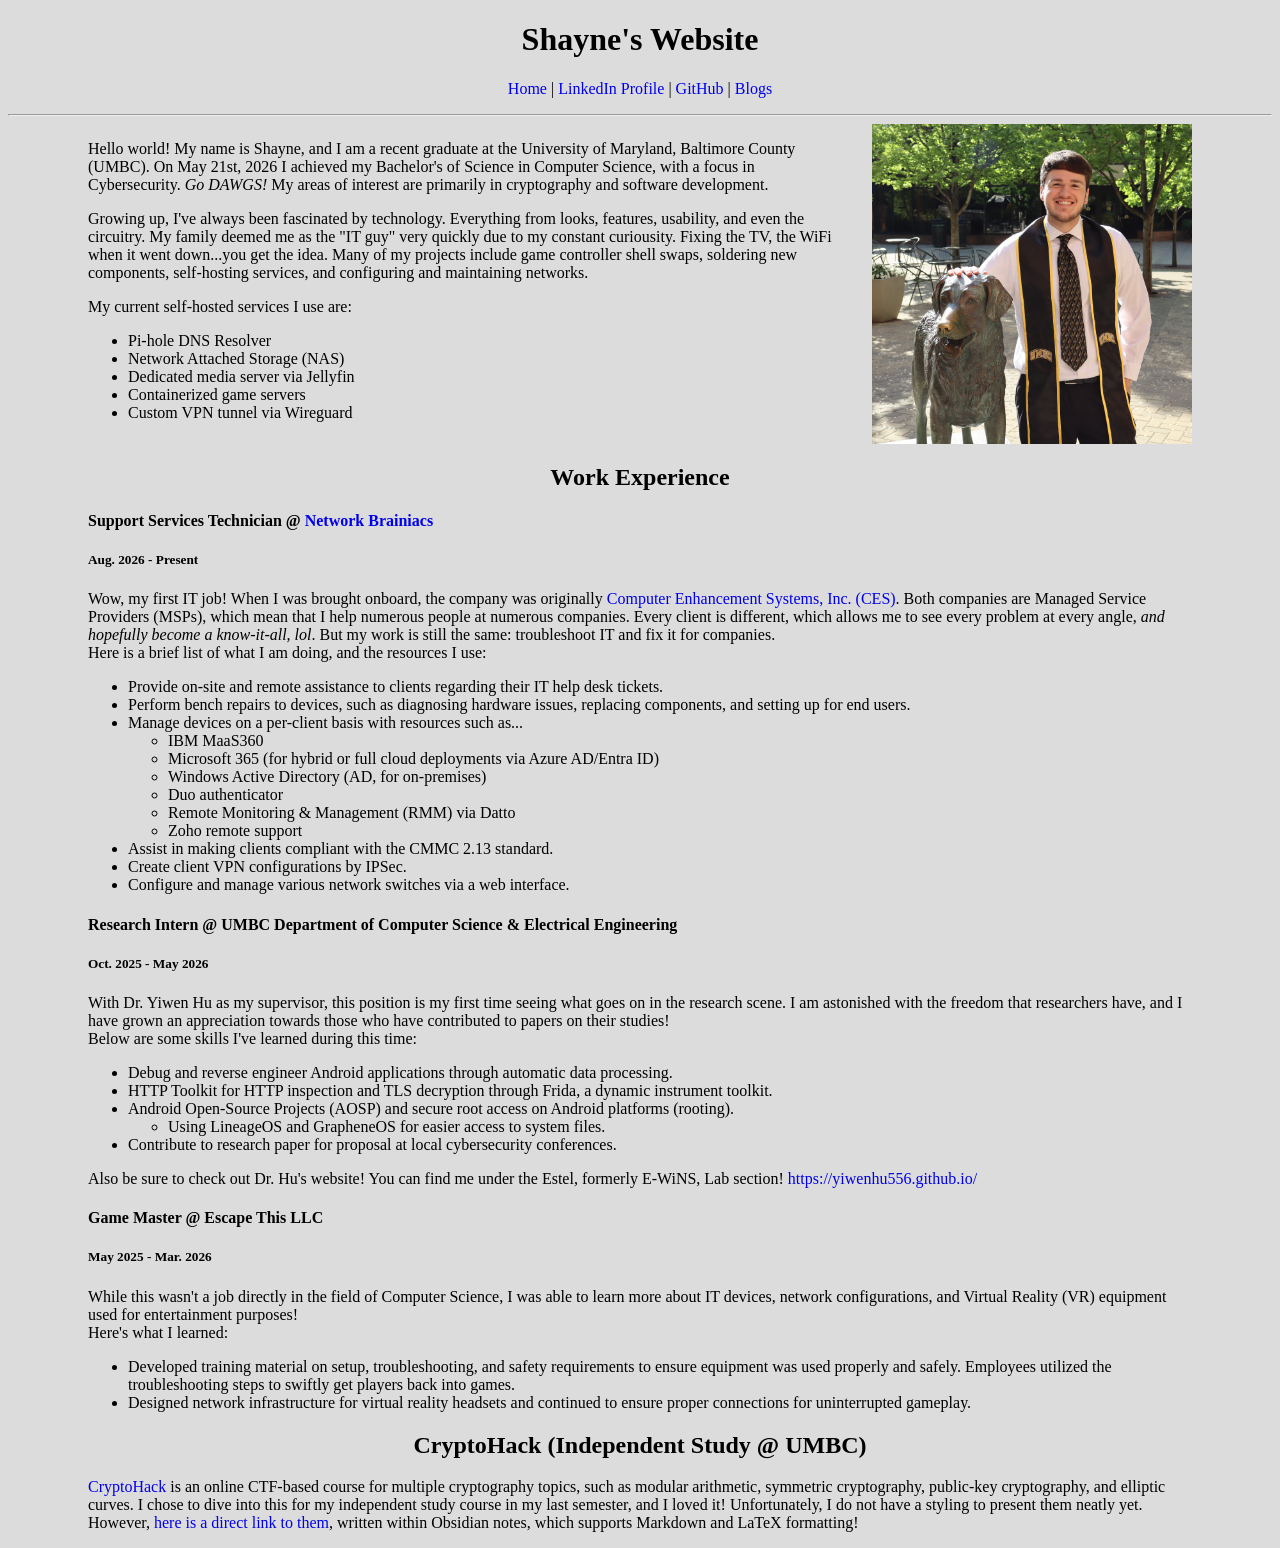
<file: index.html>
<!DOCTYPE html>
<html lang="en">
    <head>
        <meta charset="utf-8">
        <meta name="viewport" content="width=device-width, initial-scale=1">
        <title>Shayne's Webpage</title>
        <!-- favicon -->
        <link rel="icon" type="image/x-icon" href="photos/wanya.png">
        <link rel="stylesheet" href="mystyles.css">
    </head>
    <body>
        <div class="title-bar" style="text-align: center;">
            <h1>Shayne's Website</h1>
            <p><a href="index.html">Home</a> |
            <a href="https://linkedin.com/in/shayne-hewitt">LinkedIn Profile</a> |
            <a href="https://github.com/shewitt926">GitHub</a> |
            <a href="my_blogs.html">Blogs</a>
            </p>
            <hr>
        </div>
        <div class="my-body">
            <div id="intro">
                <div class="intro-text">
                    <p>Hello world! My name is Shayne, and I am a recent graduate at the University of Maryland, Baltimore County (UMBC). On May 21st, 2026 I achieved my Bachelor's of Science in Computer Science, with a focus in Cybersecurity. <i>Go DAWGS!</i> My areas of interest are primarily in cryptography and software development.</p>
                    <p>Growing up, I've always been fascinated by technology. Everything from looks, features, usability, and even the circuitry. My family deemed me as the "IT guy" very quickly due to my constant curiousity. Fixing the TV, the WiFi when it went down...you get the idea. Many of my projects include game controller shell swaps, soldering new components, self-hosting services, and configuring and maintaining networks.</p>
                    <p>My current self-hosted services I use are:</p>
                    <ul>
                        <li>Pi-hole DNS Resolver</li>
                        <li>Network Attached Storage (NAS)</li>
                        <li>Dedicated media server via Jellyfin</li>
                        <li>Containerized game servers</li>
                        <li>Custom VPN tunnel via Wireguard</li>
                    </ul>
                </div>
                <div class="photo-row">
                    <img class="photos" src="photos/true_grit.JPG" alt="A photo of me with UMBC's True Grit statue.">
                </div>
            </div>
            <div id="experience">
                <h2>Work Experience</h2>
                <h4>Support Services Technician @ <a href="https://www.networkbrainiacs.com/">Network Brainiacs</a></h4>
                <h5>Aug. 2026 - Present</h5>
                <p>Wow, my first IT job! When I was brought onboard, the company was originally <a href="https://www.cesitservice.com/">Computer Enhancement Systems, Inc. (CES)</a>. Both companies are Managed Service Providers (MSPs), which mean that I help numerous people at numerous companies. Every client is different, which allows me to see every problem at every angle, <i>and hopefully become a know-it-all, lol</i>. But my work is still the same: troubleshoot IT and fix it for companies. <br>
                Here is a brief list of what I am doing, and the resources I use:</p>
                <ul>
                    <li>Provide on-site and remote assistance to clients regarding their IT help desk tickets.</li>
                    <li>Perform bench repairs to devices, such as diagnosing hardware issues, replacing components, and setting up for end users.</li>
                    <li>Manage devices on a per-client basis with resources such as...
                        <ul>
                            <li>IBM MaaS360</li>
                            <li>Microsoft 365 (for hybrid or full cloud deployments via Azure AD/Entra ID)</li>
                            <li>Windows Active Directory (AD, for on-premises)</li>
                            <li>Duo authenticator</li>
                            <li>Remote Monitoring & Management (RMM) via Datto</li>
                            <li>Zoho remote support</li>
                        </ul> 
                    <li>Assist in making clients compliant with the CMMC 2.13 standard.</li>
                    <li>Create client VPN configurations by IPSec.</li>
                    <li>Configure and manage various network switches via a web interface.</li>
                    
                </ul>

                <h4>Research Intern @ UMBC Department of Computer Science & Electrical Engineering</h4>
                <h5>Oct. 2025 - May 2026</h5>
                <p>With Dr. Yiwen Hu as my supervisor, this position is my first time seeing what goes on in the research scene. I am astonished with the freedom that researchers have, and I have grown an appreciation towards those who have contributed to papers on their studies! 
                <br>Below are some skills I've learned during this time:</p>
                <ul>
                    <li>Debug and reverse engineer Android applications through automatic data processing.</li>
                    <li>HTTP Toolkit for HTTP inspection and TLS decryption through Frida, a dynamic instrument toolkit.</li>
                    <li>Android Open-Source Projects (AOSP) and secure root access on Android platforms (rooting).
                        <ul>
                            <li>Using LineageOS and GrapheneOS for easier access to system files.</li>
                        </ul>
                    </li>
                    <li>Contribute to research paper for proposal at local cybersecurity conferences.</li>
                </ul>
                <p>Also be sure to check out Dr. Hu's website! You can find me under the Estel, formerly E-WiNS, Lab section! <a href="https://yiwenhu556.github.io/">https://yiwenhu556.github.io/</a></p>
                
                <h4>Game Master @ Escape This LLC</h4>
                <h5>May 2025 - Mar. 2026</h5>
                <p>While this wasn't a job directly in the field of Computer Science, I was able to learn more about IT devices, network configurations, and Virtual Reality (VR) equipment used for entertainment purposes! 
                <br>
                Here's what I learned:</p>
                <ul>
                    <li>Developed training material on setup, troubleshooting, and safety requirements to ensure equipment was used properly and safely. Employees utilized the troubleshooting steps to swiftly get players back into games.</li>
                    <li>Designed network infrastructure for virtual reality headsets and continued to ensure proper connections for uninterrupted gameplay.</li>
                </ul>
            </div>
            <div id="crypto">
                <h2>CryptoHack (Independent Study @ UMBC)</h2>
                <p><a href="https://cryptohack.org/">CryptoHack</a> is an online CTF-based course for multiple cryptography topics, such as modular arithmetic, symmetric cryptography, public-key cryptography, and elliptic curves. I chose to dive into this for my independent study course in my last semester, and I loved it! Unfortunately, I do not have a styling to present them neatly yet. However, <a href="CryptoHack Notes.md">here is a direct link to them</a>, written within Obsidian notes, which supports Markdown and LaTeX formatting!
                </p>
            </div>
        </div>
    </body>
</html>
</file>
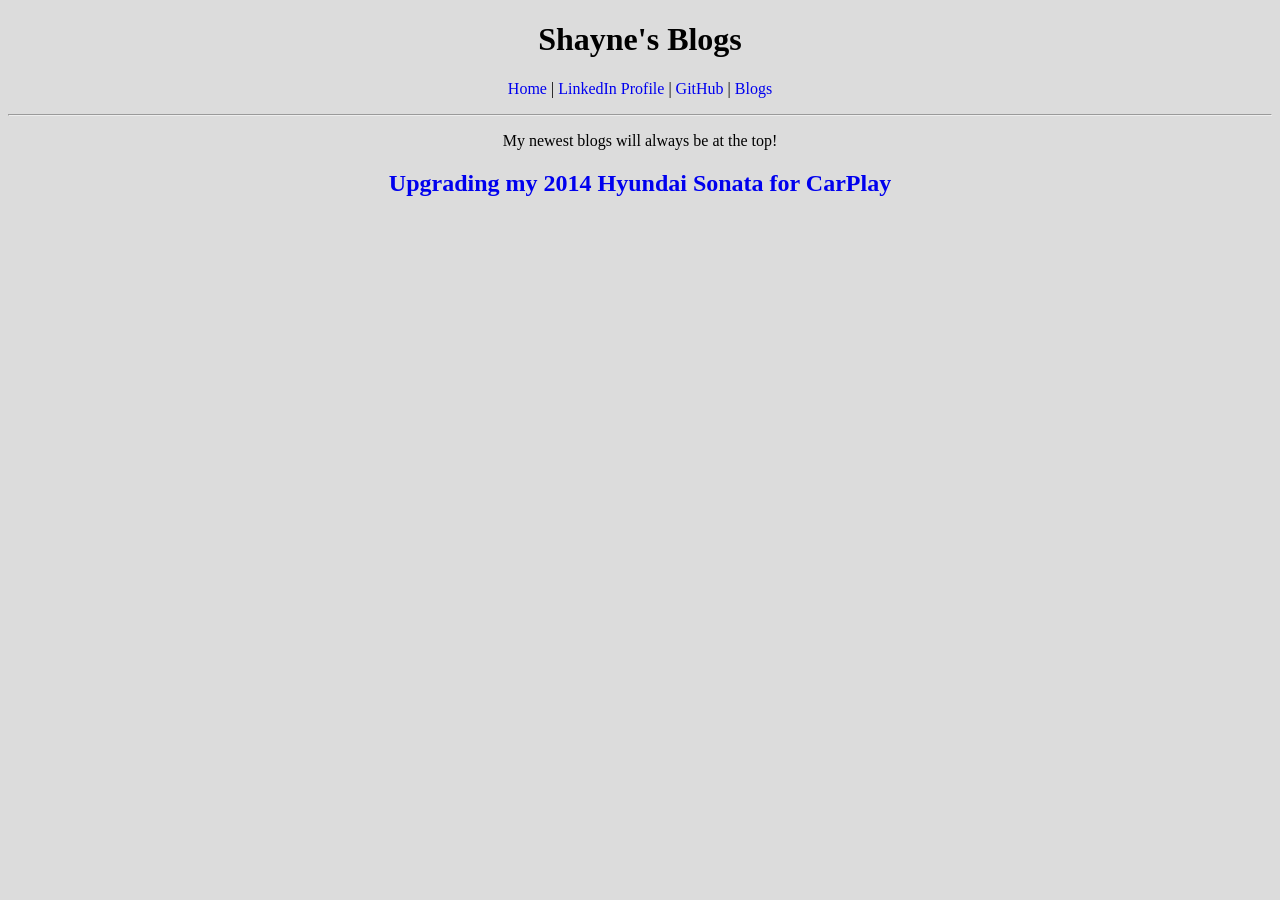
<file: my_blogs.html>
<!DOCTYPE html>
<html lang="en">
    <head>
        <meta charset="utf-8">
        <meta name="viewport" content="width=device-width, initial-scale=1">
        <title>Shayne's Webpage</title>
        <!-- favicon -->
        <link rel="icon" type="image/x-icon" href="photos/wanya.png">
        <link rel="stylesheet" href="mystyles.css">
    </head>
    <body>
        <div class="title-bar" style="text-align: center;">
            <h1>Shayne's Blogs</h1>
            <p><a href="index.html">Home</a> |
            <a href="https://linkedin.com/in/shayne-hewitt">LinkedIn Profile</a> |
            <a href="https://github.com/shewitt926">GitHub</a> |
            <a href="my_blogs.html">Blogs</a>
            </p>
            <hr>
        </div>
        <div class="my-body">
            <p style="text-align: center;">My newest blogs will always be at the top!</p>
            <!-- begin list here. dont wanna do ul/li here, lazy. -->
            <h2><a href="posts/carplay/carplay_blog.html">Upgrading my 2014 Hyundai Sonata for CarPlay</a></h2>
        </div>
    </body>
</html>
</file>
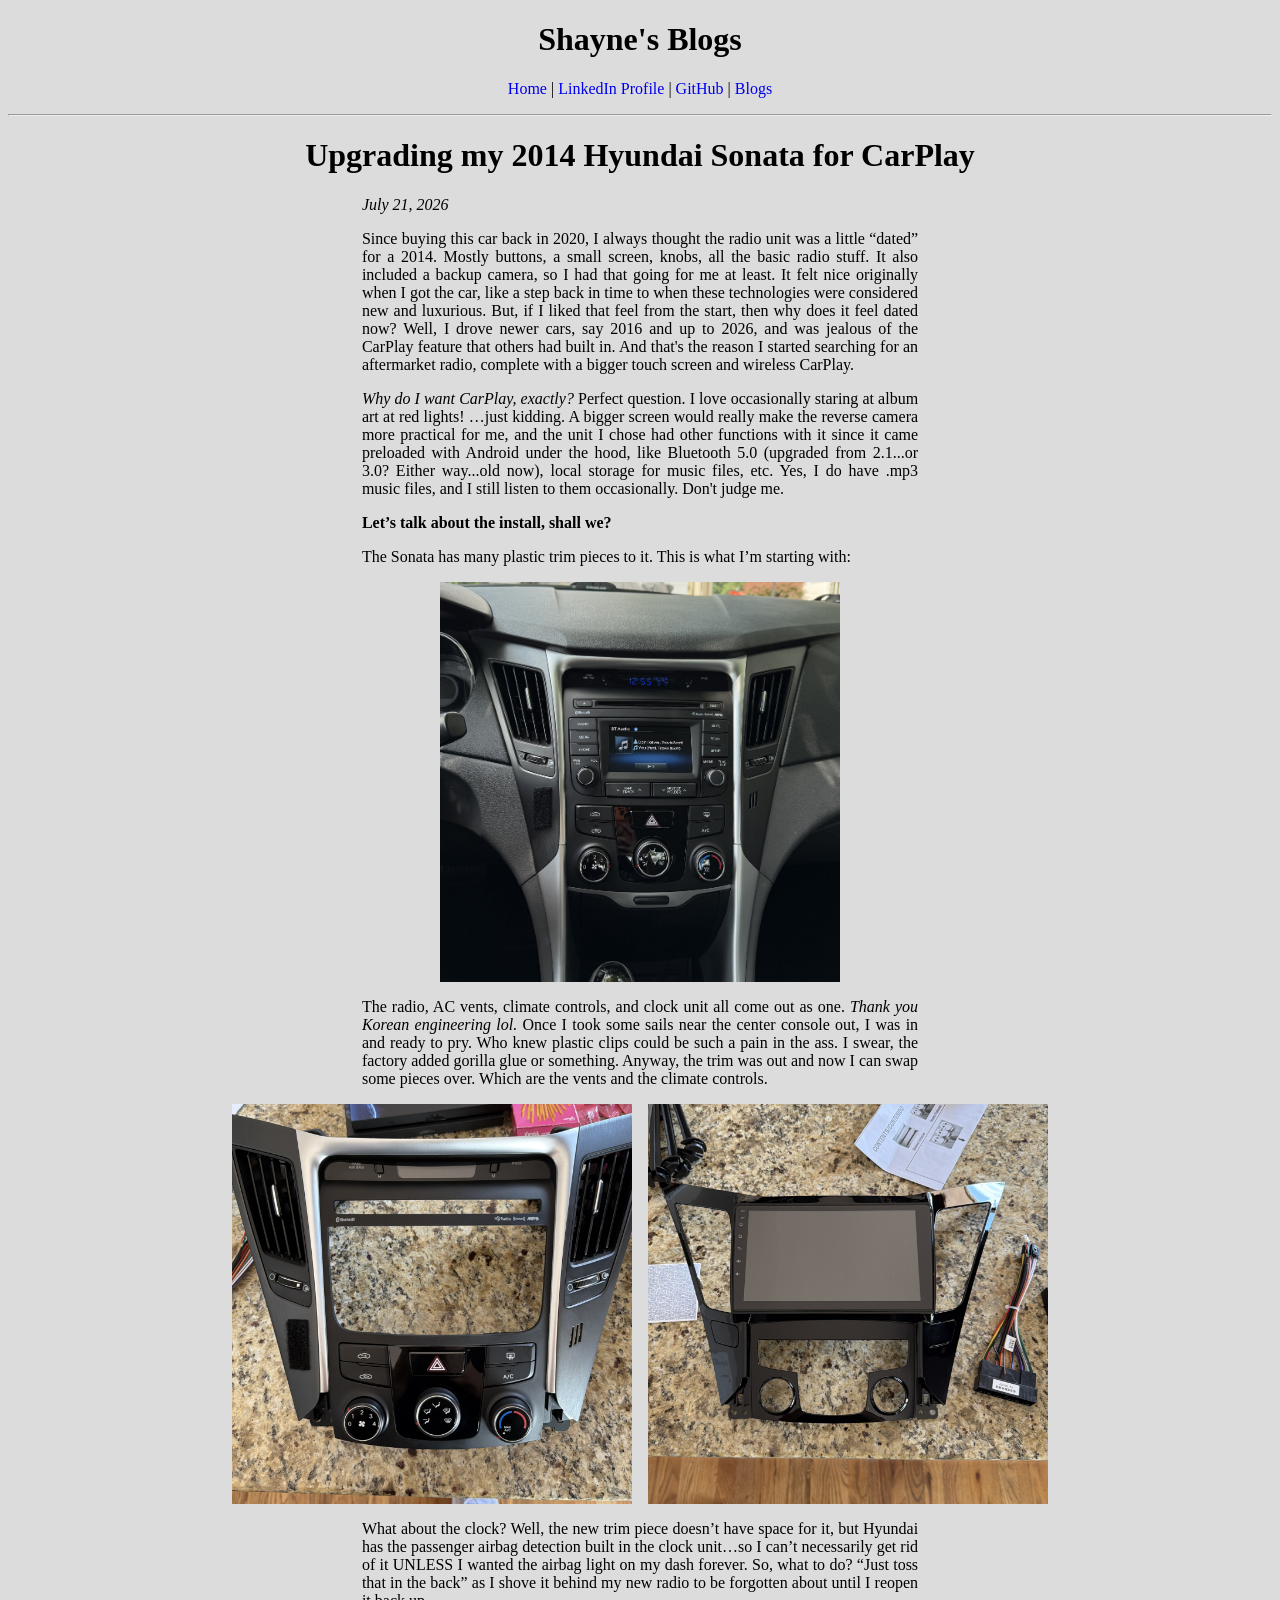
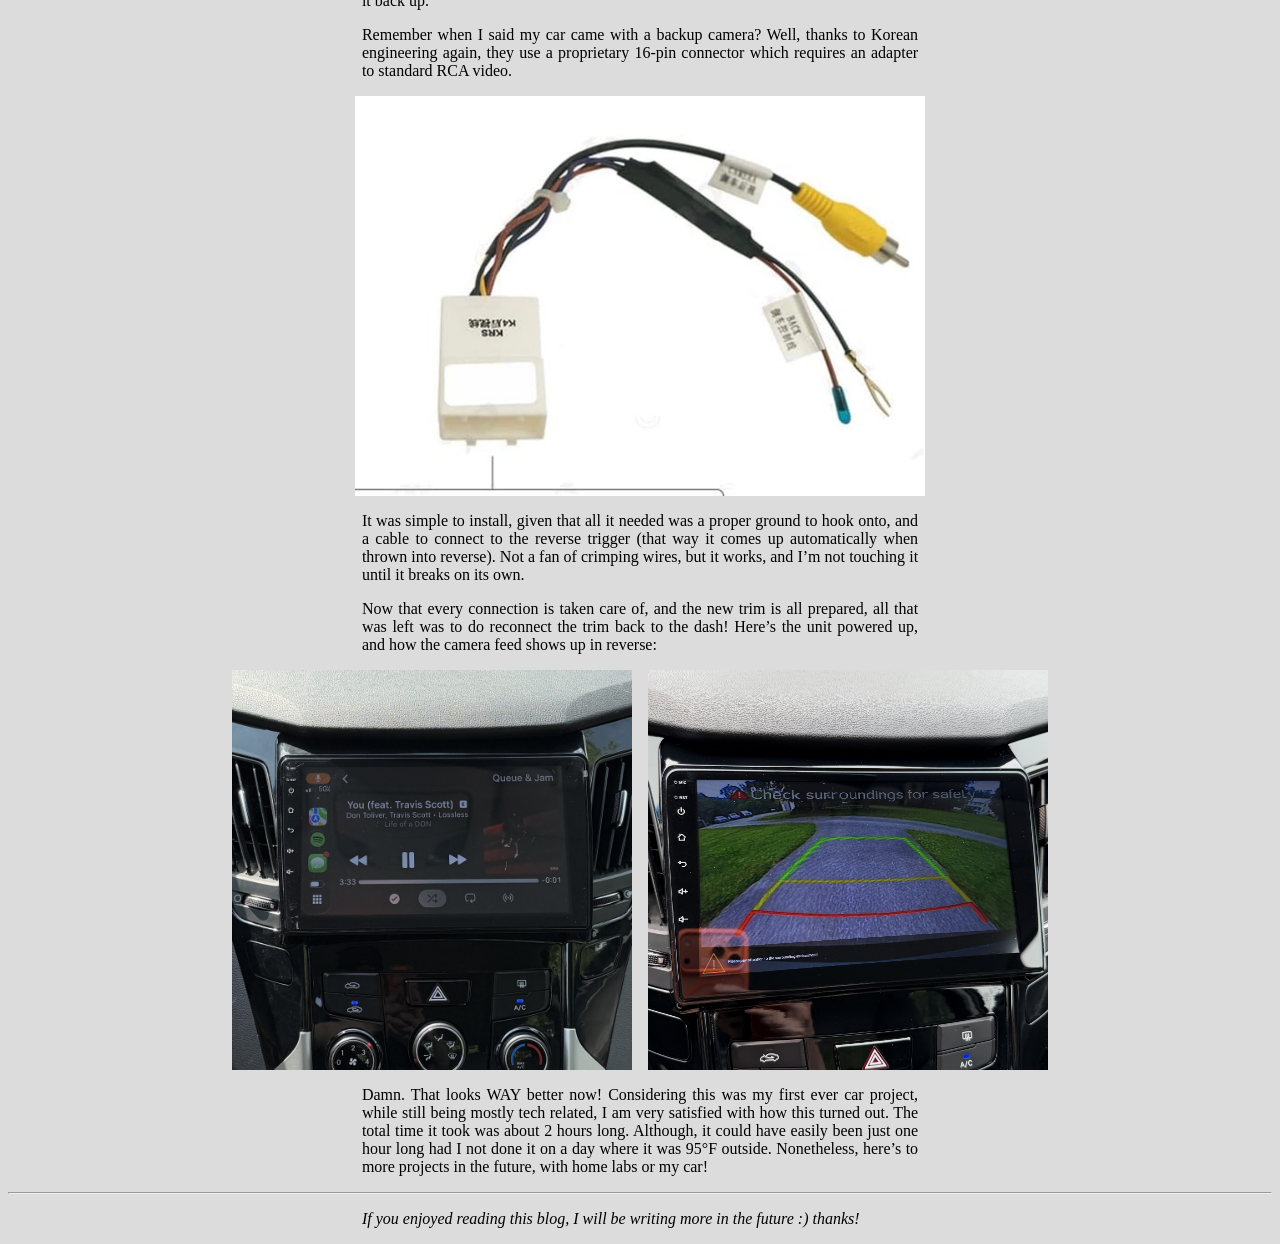
<file: posts/carplay/carplay_blog.html>
<!DOCTYPE html>
<html lang="en">
<head>
    <meta charset="utf-8">
        <meta name="viewport" content="width=device-width, initial-scale=1">
        <title>Shayne's Webpage</title>
        <!-- favicon -->
        <link rel="icon" type="image/x-icon" href="photos/wanya.png">
        <link rel="stylesheet" href="/mystyles.css">
</head>
<body>
    <div class="title-bar" style="text-align: center;">
        <h1>Shayne's Blogs</h1>
        <p><a href="/index.html">Home</a> |
        <a href="https://linkedin.com/in/shayne-hewitt">LinkedIn Profile</a> |
        <a href="https://github.com/shewitt926">GitHub</a> |
        <a href="/my_blogs.html">Blogs</a>
        </p>
        <hr>
    </div>
    <div class="blog-title">
        <h1>Upgrading my 2014 Hyundai Sonata for CarPlay</h1>
    </div>
    <div class="blog-body">
        <p><i>July 21, 2026</i></p>
        <p>Since buying this car back in 2020, I always thought the radio unit was a little “dated” for a 2014. Mostly buttons, a small screen, knobs, all the basic radio stuff. It also included a backup camera, so I had that going for me at least. It felt nice originally when I got the car, like a step back in time to when these technologies were considered new and luxurious. But, if I liked that feel from the start, then why does it feel dated now? Well, I drove newer cars, say 2016 and up to 2026, and was jealous of the CarPlay feature that others had built in. And that's the reason I started searching for an aftermarket radio, complete with a bigger touch screen and wireless CarPlay.</p>
        <p><i>Why do I want CarPlay, exactly?</i> Perfect question. I love occasionally staring at album art at red lights! …just kidding. A bigger screen would really make the reverse camera more practical for me, and the unit I chose had other functions with it since it came preloaded with Android under the hood, like Bluetooth 5.0 (upgraded from 2.1...or 3.0? Either way...old now), local storage for music files, etc. Yes, I do have .mp3 music files, and I still listen to them occasionally. Don't judge me.</p>
        <p><b>Let’s talk about the install, shall we?</b></p>
        <p>The Sonata has many plastic trim pieces to it. This is what I’m starting with:</p>
        <div class="blog-image-row">
            <img src="original_install.JPG" alt="An original 2014 Sonata radio.">
        </div>
        <p>The radio, AC vents, climate controls, and clock unit all come out as one. <i>Thank you Korean engineering lol.</i> Once I took some sails near the center console out, I was in and ready to pry. Who knew plastic clips could be such a pain in the ass. I swear, the factory added gorilla glue or something. Anyway, the trim was out and now I can swap some pieces over. Which are the vents and the climate controls.</p>
        <div class="blog-image-row">
            <img src="original_trim.JPG" alt="Original trim pieces removed from the Sonata dashboard.">
            <img src="new_unit.JPG" alt="The new CarPlay unit next to the original trim.">
        </div>
        <p>What about the clock? Well, the new trim piece doesn’t have space for it, but Hyundai has the passenger airbag detection built in the clock unit…so I can’t necessarily get rid of it UNLESS I wanted the airbag light on my dash forever. So, what to do? “Just toss that in the back” as I shove it behind my new radio to be forgotten about until I reopen it back up.</p>
        <p>Remember when I said my car came with a backup camera? Well, thanks to Korean engineering again, they use a proprietary 16-pin connector which requires an adapter to standard RCA video.
        </p>
        <div class="blog-image-row">
            <img src="adapter.jpg" alt="The 16-pin adapter to RCA video.">
        </div>
        <p>It was simple to install, given that all it needed was a proper ground to hook onto, and a cable to connect to the reverse trigger (that way it comes up automatically when thrown into reverse). Not a fan of crimping wires, but it works, and I’m not touching it until it breaks on its own. 
        </p>
        <p>Now that every connection is taken care of, and the new trim is all prepared, all that was left was to do reconnect the trim back to the dash! Here’s the unit powered up, and how the camera feed shows up in reverse:
        </p>
        <div class="blog-image-row">
            <img src="final.jpg" alt="The final product of the modification to my car.">
            <img src="reverse_feed.JPG" alt="A photo of the backup camera feed.">
        </div>
        <p>Damn. That looks WAY better now! Considering this was my first ever car project, while still being mostly tech related, I am very satisfied with how this turned out. The total time it took was about 2 hours long. Although, it could have easily been just one hour long had I not done it on a day where it was 95&deg;F outside. Nonetheless, here’s to more projects in the future, with home labs or my car!</p>
        <hr>
        <p>
            <i>If you enjoyed reading this blog, I will be writing more in the future :) thanks!</i>
        </p>
    </div>
</body>
</file>
<file: mystyles.css>
body {
    background-color: gainsboro;
}
.title-bar {
    text-align: center;
}
.my-body h2 {
    text-align: center;
}
.my-body {
    margin-left: 5rem;
    margin-right: 5rem;
}
#intro {
    display: flex;
    align-items: flex-start;
    justify-content: space-between;
    gap: 1.5rem;
    flex-wrap: wrap;
}
.intro-text {
    flex: 1 1 24rem;
}
.photo-row {
    display: flex;
    justify-content: flex-end;
    align-items: flex-start;
    flex: 0 0 auto;
}
.photos {
    width: min(20em, 40vw);
    height: auto;
}
@media (max-width: 800px) {
    #intro {
        flex-direction: column;
    }
    .photo-row {
        justify-content: center;
    }
    .photos {
        width: min(20em, 80vw);
    }
    .blog-image-row {
        flex-direction: column;
        align-items: center;
    }
    .blog-image-row img {
        height: auto;
    }
}
a:link {
    text-decoration: none;
}
a:visited {
    text-decoration: none;
}
.blog-title {
    text-align: center;
}
.blog-body p {
    text-align: justify;
    padding-left: 28%;
    padding-right: 28%;
}
.blog-image-row {
    display: flex;
    gap: 1rem;
    flex-wrap: wrap;
    align-items: flex-start;
    justify-content: center;
}
.blog-image-row img {
    height: 25rem;
    width: auto;
    max-width: 100%;
}
</file>
